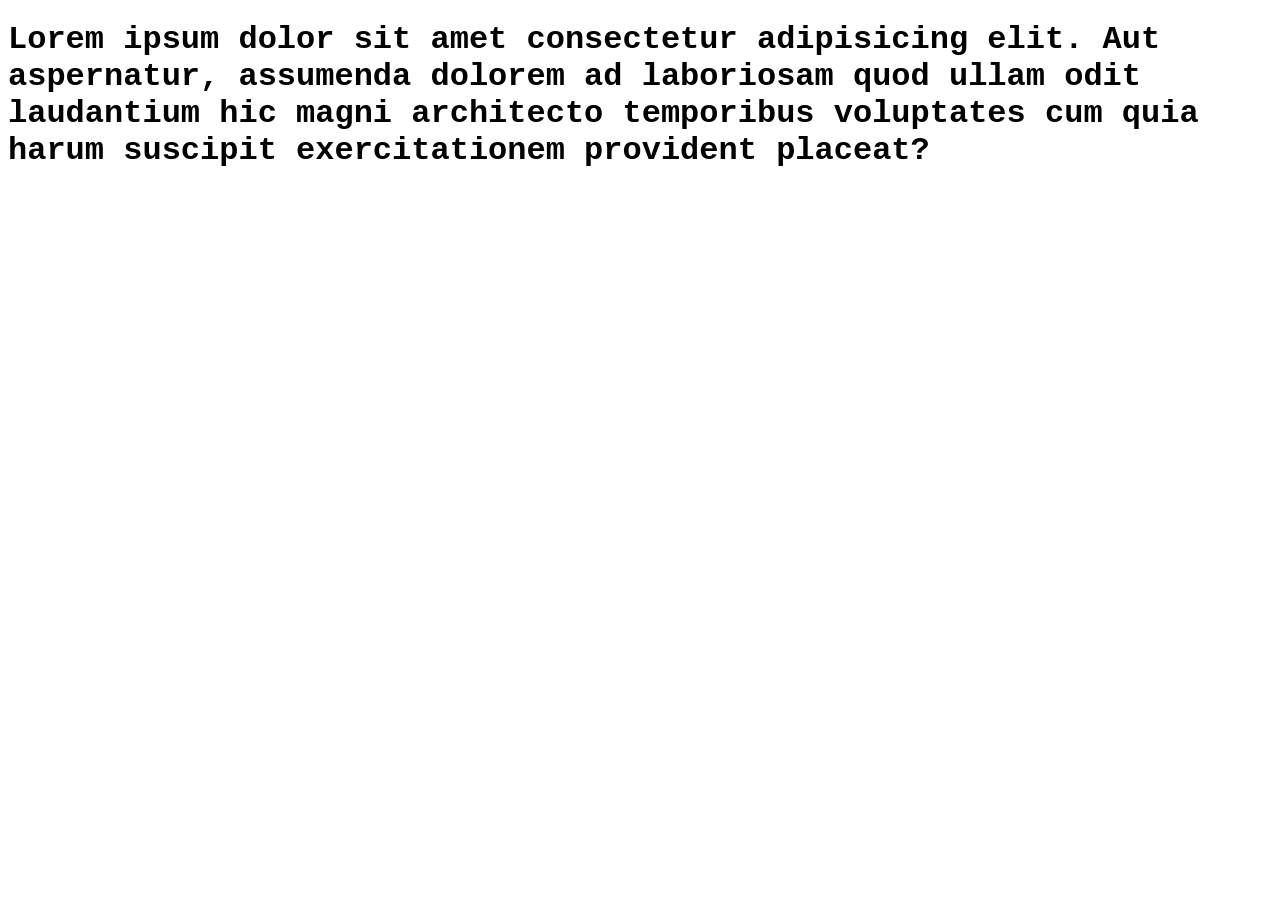
<file: src/projects.html>
<!DOCTYPE html>
<html lang="en">

<head>
    <meta charset="UTF-8">
    <meta name="viewport" content="width=device-width, initial-scale=1.0">
    <link rel="stylesheet" href="../styles/projects.css">
    <title>projects </title>
</head>

<body>
  <h1>  Lorem ipsum dolor sit amet consectetur adipisicing elit. Aut aspernatur, assumenda dolorem ad laboriosam quod ullam
    odit laudantium hic magni architecto temporibus voluptates cum quia harum suscipit exercitationem provident placeat?</h1>
</body>

</html>
</file>
<file: styles/projects.css>
body{
    font-family: 'Courier New', Courier, monospace;
}
</file>
